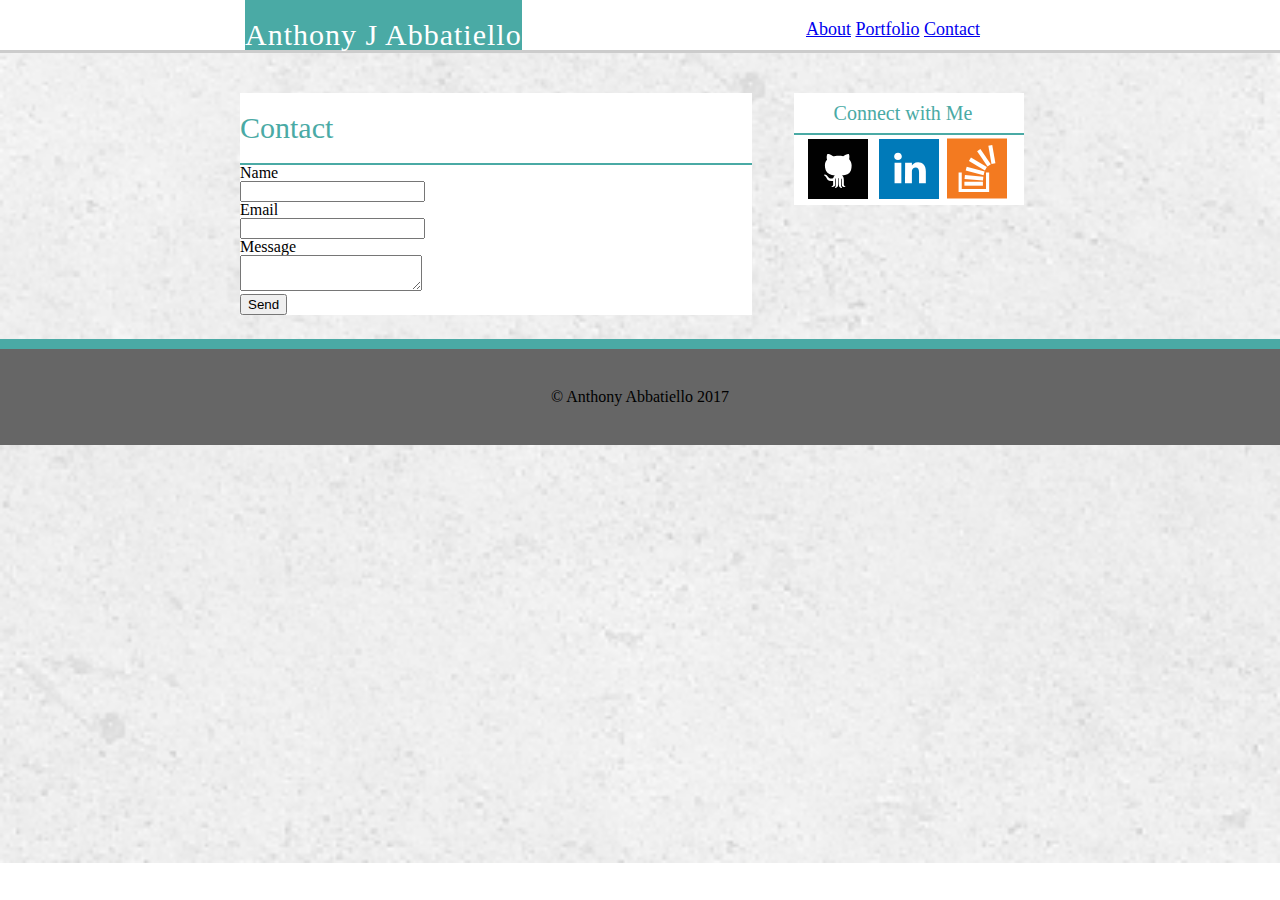
<file: contact.html>
<!DOCTYPE html>
<html>
<head>
	<title>Contact</title>
	<link rel="stylesheet" type="text/css" href="Assets/css/reset.css">
	<link rel="stylesheet" type="text/css" href="Assets/css/style.css">
	<meta name="viewport" content="width=device-width, initial-scale=1.0">
</head>


<body>
<header>
	<div id="header1">
		<h1>Anthony J Abbatiello</h1>
	</div>

	<div id="header2">
		<a href="index.html">About</a>
		<a href="portfolio.html">Portfolio</a>
		<a href="contact.html">Contact</a>
	</div>
</header>

<div class="container">
<section>
	<h2> Contact </h2>
		<h4>Name</h4>
			<input type="text"name="Name">

		<h4>Email</h4>
			<input type="text"name="Email">

		<h4>Message</h4>
			<textarea name="comment"></textarea> <br>

		<input type="submit" name="submit" value="Send">
</section>


<aside>
	<h3>Connect with Me</h3>
		<div id ="socialmedia">
			<a href="https://github.com/aabbatiello?tab=repositories GitHub"><?xml version="1.0" ?><!DOCTYPE svg  PUBLIC '-//W3C//DTD SVG 1.1//EN'  'http://www.w3.org/Graphics/SVG/1.1/DTD/svg11.dtd'><svg height="67px" id="Layer_1" style="enable-background:new 0 0 67 67;" version="1.1" viewBox="0 0 67 67" width="67px" xml:space="preserve" xmlns="http://www.w3.org/2000/svg" xmlns:xlink="http://www.w3.org/1999/xlink"><path d="M20.543,34.568c-0.054,0,0.592,1.367,0.61,1.367  c1.41,2.516,4.128,4.08,8.713,4.514c-0.654,0.488-1.44,1.414-1.549,2.484c-0.823,0.523-2.478,0.696-3.764,0.297  c-1.803-0.559-2.493-4.066-5.192-3.566c-0.584,0.107-0.468,0.486,0.037,0.809c0.823,0.523,1.597,1.178,2.194,2.571  c0.459,1.07,1.423,2.981,4.473,2.981c1.21,0,2.058-0.143,2.058-0.143s0.023,2.731,0.023,3.793c0,1.225-1.682,1.57-1.682,2.159  c0,0.233,0.557,0.255,1.004,0.255c0.884,0,2.723-0.725,2.723-1.998c0-1.011,0.017-4.41,0.017-5.006c0-1.3,0.709-1.712,0.709-1.712  s0.088,6.94-0.169,7.872c-0.302,1.094-0.847,0.939-0.847,1.427c0,0.726,2.214,0.179,2.948-1.416c0.567-1.239,0.319-8.05,0.319-8.05  l0.605-0.012c0,0,0.034,3.117,0.013,4.542c-0.021,1.476-0.123,3.342,0.769,4.222c0.586,0.579,2.484,1.594,2.484,0.666  c0-0.539-1.04-0.982-1.04-2.441v-6.715c0.831,0,0.706,2.208,0.706,2.208l0.061,4.103c0,0-0.184,1.494,1.645,2.119  c0.645,0.223,2.025,0.283,2.09-0.09c0.065-0.373-1.662-0.928-1.678-2.084c-0.01-0.707,0.032-1.119,0.032-4.187  c0-3.068-0.419-4.202-1.88-5.106c4.508-0.455,7.299-1.551,8.658-4.486c0.106,0.003,0.555-1.371,0.496-1.371  c0.305-1.108,0.47-2.419,0.502-3.971c-0.008-4.21-2.058-5.699-2.451-6.398c0.58-3.187-0.098-4.637-0.412-5.135  c-1.162-0.406-4.041,1.045-5.615,2.067c-2.564-0.737-7.986-0.666-10.019,0.19c-3.751-2.639-5.736-2.235-5.736-2.235  s-1.283,2.259-0.339,5.565c-1.234,1.546-2.154,2.64-2.154,5.539C19.906,31.83,20.102,33.292,20.543,34.568z M3,4h60v60H3V4z" style="fill-rule:evenodd;clip-rule:evenodd;fill:#010101;"/></svg></a>

			<a href="https://www.linkedin.com/in/anthony-j-abbatiello-4748b051/"><?xml version="1.0" ?><!DOCTYPE svg  PUBLIC '-//W3C//DTD SVG 1.1//EN'  'http://www.w3.org/Graphics/SVG/1.1/DTD/svg11.dtd'><svg height="67px" id="Layer_1" style="enable-background:new 0 0 67 67;" version="1.1" viewBox="0 0 67 67" width="67px" xml:space="preserve" xmlns="http://www.w3.org/2000/svg" xmlns:xlink="http://www.w3.org/1999/xlink"><path d="M49.837,48.137V36.425c0-6.274-3.35-9.194-7.816-9.194  c-3.604,0-5.219,1.982-6.119,3.373V27.71h-6.79c0.09,1.917,0,20.428,0,20.428h6.79V36.729c0-0.61,0.044-1.22,0.224-1.657  c0.49-1.219,1.607-2.482,3.482-2.482c2.458,0,3.44,1.873,3.44,4.618v10.929H49.837z M21.959,24.922c2.367,0,3.842-1.569,3.842-3.531  c-0.044-2.003-1.475-3.528-3.797-3.528s-3.841,1.525-3.841,3.528c0,1.962,1.474,3.531,3.753,3.531H21.959z M25.354,48.137V27.71  h-6.789v20.427H25.354z M3,4h60v60H3V4z" style="fill-rule:evenodd;clip-rule:evenodd;fill:#007AB9;"/></svg></a>

			<a href="http://stackoverflow.com/users/7663719/aabbatiello"><?xml version="1.0" ?><svg enable-background="new 0 0 515.91 728.5" height="67" id="Layer_1" version="1.1" viewBox="0 0 512.00003 512" width="60" xml:space="preserve" xmlns="http://www.w3.org/2000/svg" xmlns:cc="http://creativecommons.org/ns#" xmlns:dc="http://purl.org/dc/elements/1.1/" xmlns:inkscape="http://www.inkscape.org/namespaces/inkscape" xmlns:rdf="http://www.w3.org/1999/02/22-rdf-syntax-ns#" xmlns:sodipodi="http://sodipodi.sourceforge.net/DTD/sodipodi-0.dtd" xmlns:svg="http://www.w3.org/2000/svg"><defs id="defs7"/><g id="g3102"><path d="m 0,-1.5e-5 0,512.000025 512.00003,0 0,-512.000025 L 0,-1.5e-5 z" id="path5060" style="fill:#f37a20;fill-opacity:1;fill-rule:nonzero;stroke:none"/><g id="g4534" style="fill:#ffffff;fill-opacity:1" transform="matrix(1.5807476,0,0,1.5807476,-1689.8384,-519.69899)"><rect height="21.336" id="rect6" style="fill:#ffffff;fill-opacity:1" width="99.906998" x="1162.9312" y="562.14398"/><rect height="21.338608" id="rect8" style="fill:#ffffff;fill-opacity:1" transform="matrix(0.17099512,0.98527188,-0.98527188,0.17099512,0,0)" width="99.903854" x="583.38794" y="-1231.6235"/><polygon id="polygon10" points="191.668,291.191 291.147,300.357 289.189,321.6 189.709,312.44 " style="fill:#ffffff;fill-opacity:1" transform="translate(974.0981,234.40296)"/><rect height="21.337666" id="rect12" style="fill:#ffffff;fill-opacity:1" transform="matrix(0.96571514,0.25960407,-0.25960407,0.96571514,0,0)" width="99.903435" x="1259.8923" y="159.36772"/><polygon id="polygon14" points="224.254,197.353 310.304,248.107 299.464,266.484 213.408,215.727 " style="fill:#ffffff;fill-opacity:1" transform="translate(974.0981,234.40296)"/><polygon id="polygon16" points="275.116,150.619 331.403,233.161 313.776,245.178 257.485,162.641 " style="fill:#ffffff;fill-opacity:1" transform="translate(974.0981,234.40296)"/><polygon id="polygon18" points="157.776,382.5 162.758,382.5 322.5,382.5 322.5,382.836 322.5,377.852 322.5,278.5 305.5,278.5 305.5,366.5 174.5,366.5 174.5,278.5 157.5,278.5 157.5,382.5 " style="fill:#ffffff;fill-opacity:1" transform="translate(974.0981,234.40296)"/></g></g></svg>
		</a>
		</div>
	</aside>
</section>
</div>



<footer>
	<small> &copy Anthony Abbatiello 2017</small>
</footer>



	</body>
</html>
</file>
<file: Assets/css/style.css>
img {
display: block;
}

header {
background-color: #ffffff;
height: 50px;
padding-top: 0px
margin-top: 50px;
margin-bottom: 40px;
border-bottom: solid;
border-bottom-color: #cccccc;
font-family: "Times New Romans";
font-size: 18px;
}

#header1 {
float: left;
margin-left: 245px;
background-color: #ffffff;	
padding-top: 20px;
background-color: #4aaaa5;
color: #ffffff;
font-size: 30px;
letter-spacing: 1px;

}

#header2 {
float:right;
padding-top: 20px;
padding-right: 300px;
background-color: #ffffff;
font-family: "Times New Romans";
font-size: 18px;
}


h2{
font-size: 30px;
color: #4aaaa5;
padding-top:20px;
padding-bottom: 20px;
border-bottom: solid;
border-bottom-width: 2px;
}

h3{
color: #4aaaa5;
border-bottom: solid;
border-bottom-width: 2px;
padding-left: 40px;
margin-top: 10px;
padding-bottom: 10px;
font-family: "Times New Romans";
font-size: 20px;

}

body{ 
    background-image: url("../images/concrete_seamless 2/concrete_seamless.png");                    
    background-size: cover;
    background-repeat: no-repeat;
    background-position: center center; 
 }


p {
font-size: 20px;
color:#777777;
letter-spacing: 1px;
}



section {
margin: 0 .5% 24px .5%;
clear: both;
float: left;
margin-left: 240px;
width: 40%;
border-style: solid;
border-color:#dddddd;
background-color: #ffffff;
}


aside {
width: 18%;
border-style: solid;
border-color:#dddddd;
float: right;
background-color: #ffffff;
margin-right: 20%;
}

#socialmedia{
padding-left: 5%;
}

footer {
border-top: solid;
border-top-color: #4aaaa5;
border-top-width: 10px;
clear: both;
text-align: center;
background-color: #666666;
padding: 40px
}

#pic1{
width: 50%;
height: 50%;
}
#pic2{
float: left;
width: 1.5%;
height: 30%;

}
#pic3{
float: left;
width: 50%;
height: 40%;

}
#pic4{
float: left;
margin-right: 10%;
width: 1.5%;
height: 30%;
}
#pic5{
float: left;
width: 10.5%;
height: 30%;
}



@media screen and (max-width: 980px){
	.container{
	width: 970px;
	margin-left: .5%;
	margin-right: .5%;
}
	aside{
	width: 23%;
	margin-right: 36%;
}
	section {
	margin-left: 25px;
	width: 34%;
}
	#header1{
	margin-left: 110px;

}
	#header2{
	padding-right: 97px;
}


@media screen and (max-width: 768px){
	.container{
	width: 758px;
	margin-left: .5%;
	margin-right: .5%;
}
	aside{
	width: 95%;
	margin-right: 2%;
}
	section {
	margin-left: 25px;
	width: 94%;
}
	#header1{
	margin-left: 110px;

}
	#header2{
	padding-right: 97px;

	}


@media screen and (max-width: 640px){
	.container{
	width:  630
	width: 320px;
	margin-left: 37px;
	margin-right: 25%
	margin-left: 50%;
	margin-right: 25%;
}
	aside{
	width: 75%;
	margin-right: 25%;
	
}
	section{
	margin-left: 1px;
	width: 75%;
}

	#header1{
	margin-left: 1px;

}
	#header2{
	padding-right: 97px;

	}
}
</file>
